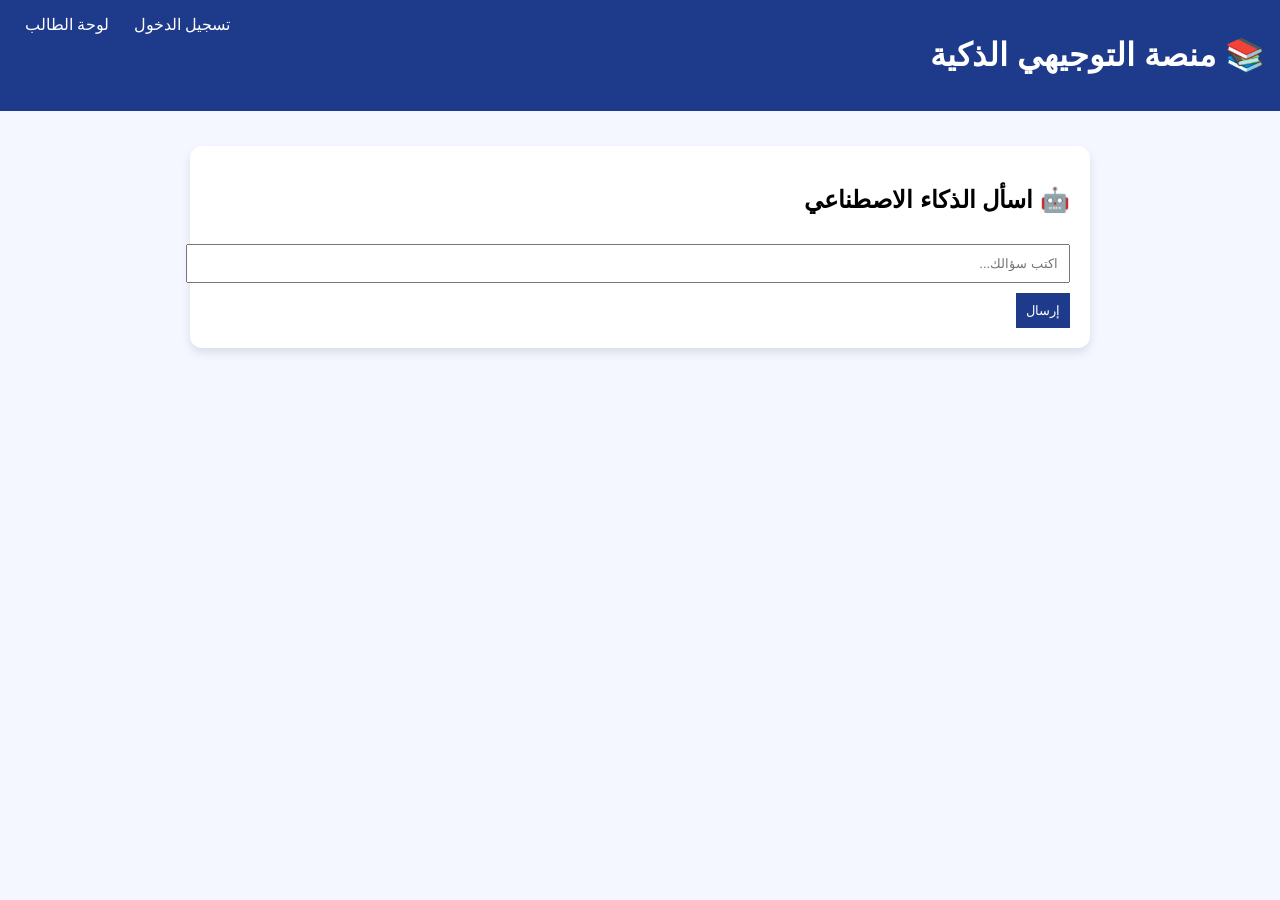
<file: index.html>
<!DOCTYPE html>
<html lang="ar">
<head>
  <meta charset="UTF-8">
  <title>Edu AI Platform</title>
  <link rel="stylesheet" href="style.css">
</head>

<body>

<header>
  <h1>📚 منصة التوجيهي الذكية</h1>
  <nav>
    <a href="login.html">تسجيل الدخول</a>
    <a href="dashboard.html">لوحة الطالب</a>
  </nav>
</header>

<main class="container">

  <div class="card">
    <h2>🤖 اسأل الذكاء الاصطناعي</h2>
    <input id="question" placeholder="اكتب سؤالك...">
    <button onclick="askAI()">إرسال</button>
    <div id="result"></div>
  </div>

</main>

<script src="storage.js"></script>
<script src="ai.js"></script>
<script src="app.js"></script>

</body>
</html>
</file>
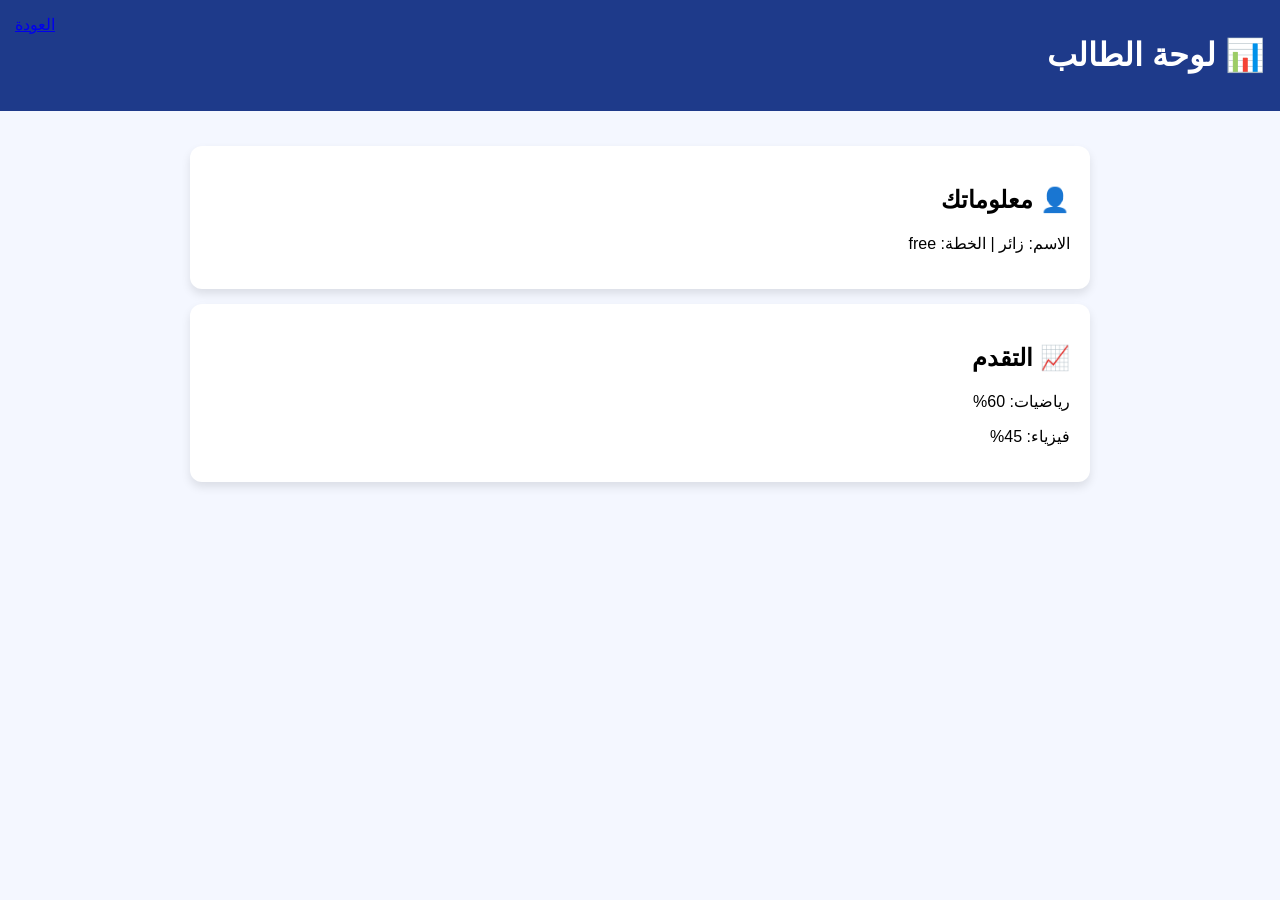
<file: dashboard.html>
<!DOCTYPE html>
<html lang="ar">
<head>
  <meta charset="UTF-8">
  <title>لوحة الطالب</title>
  <link rel="stylesheet" href="style.css">
</head>

<body>

<header>
  <h1>📊 لوحة الطالب</h1>
  <a href="index.html">العودة</a>
</header>

<main class="container">

  <div class="card">
    <h2>👤 معلوماتك</h2>
    <p id="userInfo"></p>
  </div>

  <div class="card">
    <h2>📈 التقدم</h2>
    <p>رياضيات: 60%</p>
    <p>فيزياء: 45%</p>
  </div>

</main>

<script src="storage.js"></script>

<script>
const user = getUser();

document.getElementById("userInfo").innerText =
  `الاسم: ${user.name} | الخطة: ${user.plan}`;
</script>

</body>
</html>
</file>
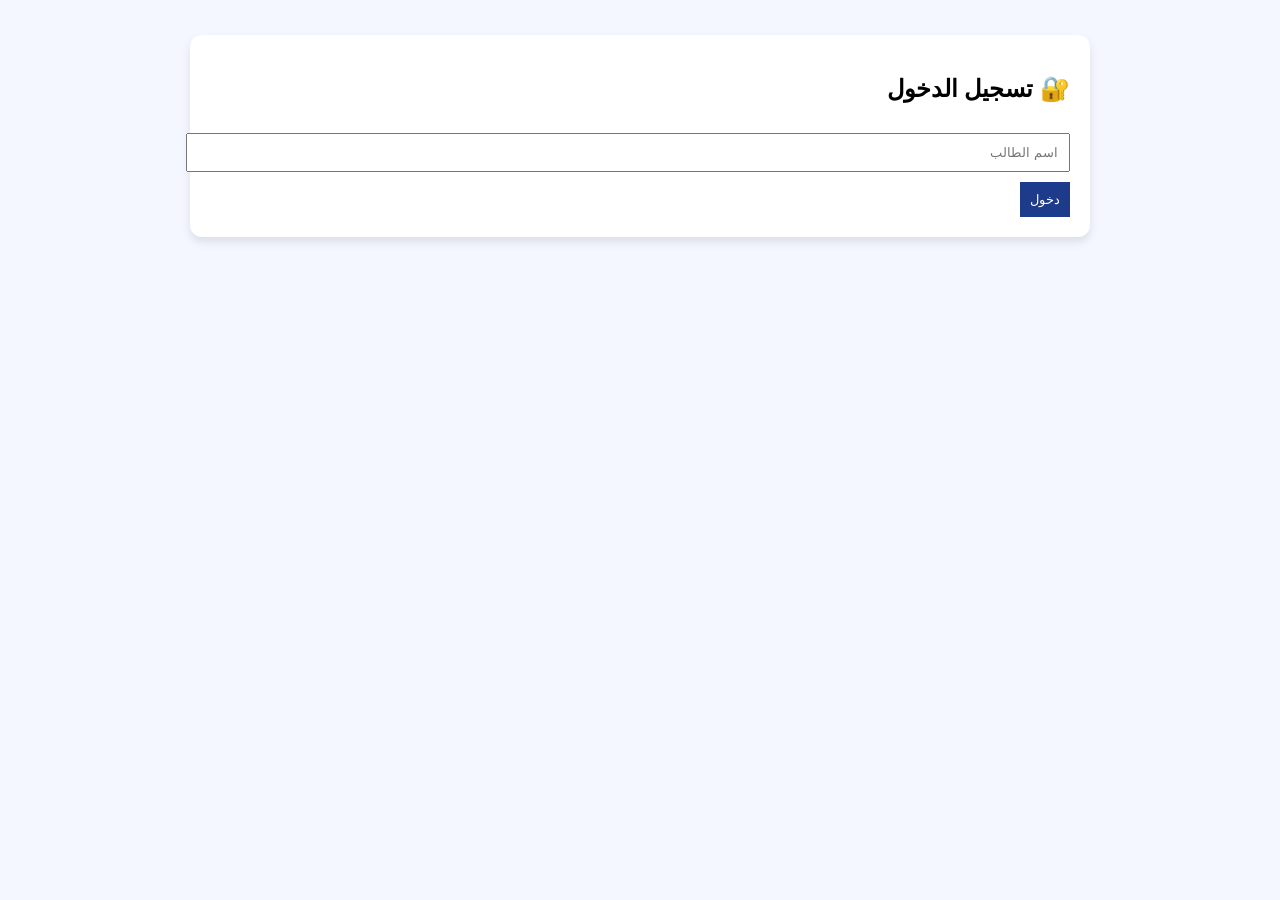
<file: login.html>
<!DOCTYPE html>
<html lang="ar">
<head>
  <meta charset="UTF-8">
  <title>تسجيل الدخول</title>
  <link rel="stylesheet" href="style.css">
</head>

<body>

<div class="container">

  <div class="card">
    <h2>🔐 تسجيل الدخول</h2>

    <input id="name" placeholder="اسم الطالب">
    <button onclick="login()">دخول</button>

  </div>

</div>

<script src="storage.js"></script>

<script>
function login() {
  const name = document.getElementById("name").value;
  if (!name) return alert("اكتب اسمك");

  setUser({
    name,
    plan: "free",
    used: 0,
    limit: 5
  });

  window.location.href = "dashboard.html";
}
</script>

</body>
</html>
</file>
<file: style.css>
body {
  font-family: Arial;
  direction: rtl;
  margin: 0;
  background: #f4f7ff;
}

header {
  background: #1e3a8a;
  color: white;
  padding: 15px;
  display: flex;
  justify-content: space-between;
}

nav a {
  color: white;
  margin: 0 10px;
  text-decoration: none;
}

.container {
  max-width: 900px;
  margin: auto;
  padding: 20px;
}

.card {
  background: white;
  padding: 20px;
  margin: 15px 0;
  border-radius: 12px;
  box-shadow: 0 5px 10px rgba(0,0,0,0.1);
}

input {
  width: 100%;
  padding: 10px;
  margin: 10px 0;
}

button {
  padding: 10px;
  background: #1e3a8a;
  color: white;
  border: none;
  cursor: pointer;
}
</file>
